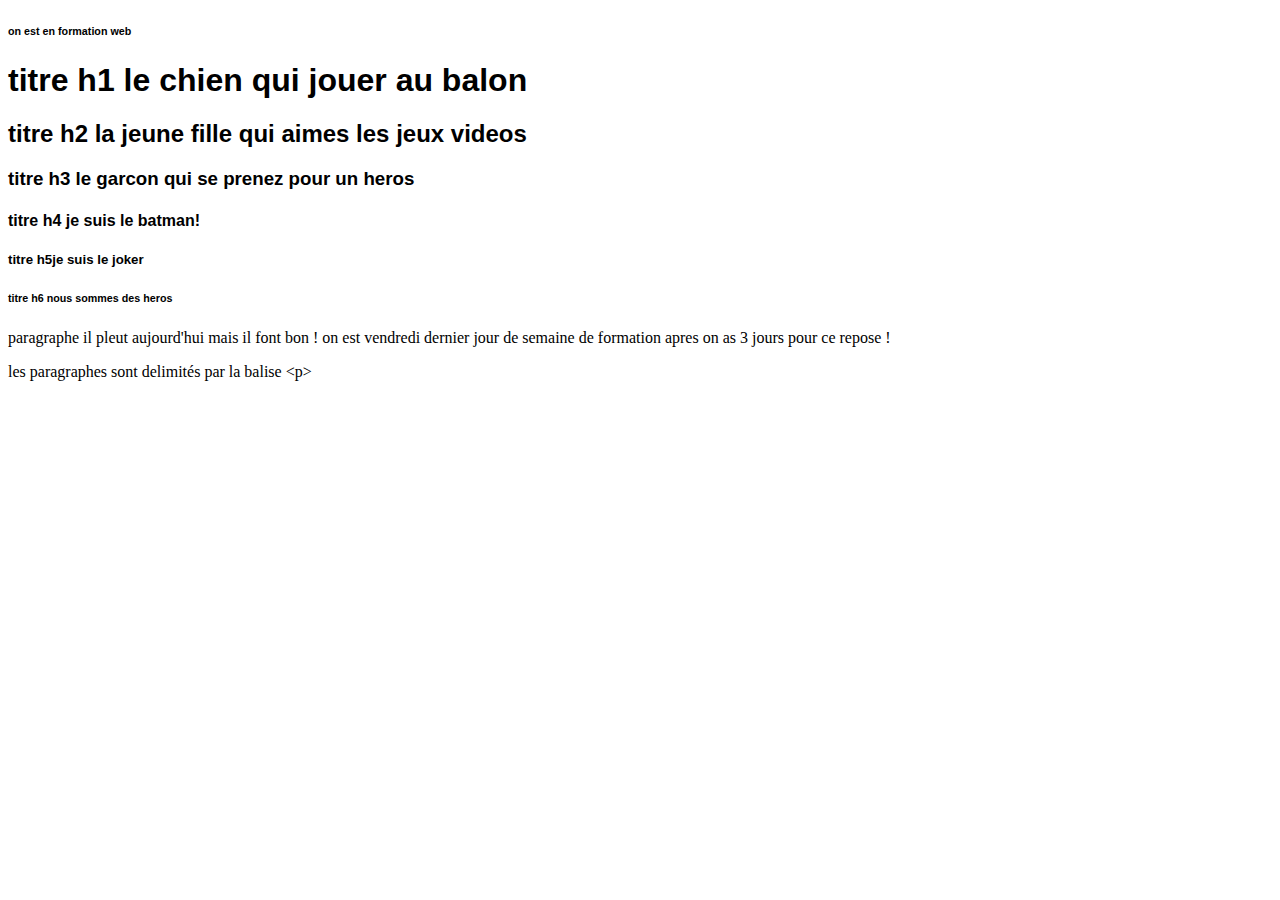
<file: index.html>
<!DOCTYPE html>
<html lang="en">
  <head>
    <meta charset="UTF-8" />
    <meta http-equiv="X-UA-Compatible" content="IE=edge" />
    <meta name="viewport" content="width=device-width, initial-scale=1.0" />
    <title>Document</title>
    <link rel="stylesheet" href="css/index.css" />
  </head>
  <body>
    <header><h6>on est en formation web</h6></header>

    <main>
      <h1>titre h1 le chien qui jouer au balon</h1>
      <h2>titre h2 la jeune fille qui aimes les jeux videos</h2>
      <h3>titre h3 le garcon qui se prenez pour un heros</h3>
      <h4>titre h4 je suis le batman!</h4>
      <h5>titre h5je suis le joker</h5>
      <h6>titre h6 nous sommes des heros</h6>
      <p>
        paragraphe il pleut aujourd'hui mais il font bon ! on est vendredi
        dernier jour de semaine de formation apres on as 3 jours pour ce repose
        !
      </p>
      <p>les paragraphes sont delimités par la balise &lt;p></p>
    </main>
  </body>
</html>
</file>
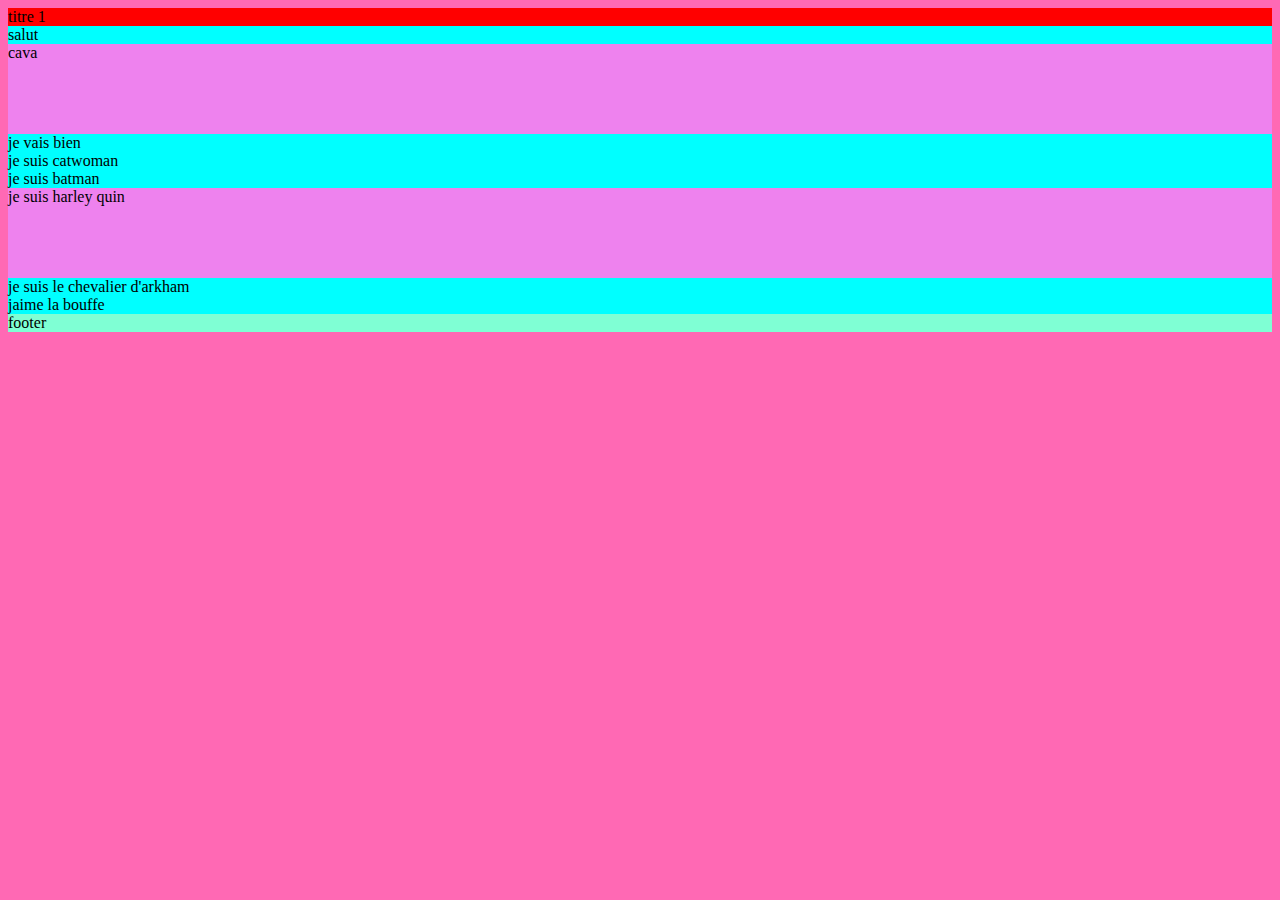
<file: balise.html>
<!DOCTYPE html>
<html lang="en">
  <head>
    <meta charset="UTF-8" />
    <meta http-equiv="X-UA-Compatible" content="IE=edge" />
    <meta name="viewport" content="width=device-width, initial-scale=1.0" />
    <title>Document</title>
    <link rel="stylesheet" href="./css/balise.css" />
  </head>
  <body>
    <header>titre 1</header>
    <main>
      <section class="section1">salut</section>
      <section class="section2">cava</section>
      <section>je vais bien</section>
      <section>je suis catwoman</section>
      <section>je suis batman</section>
      <section class="section2">je suis harley quin</section>
      <section>je suis le chevalier d'arkham</section>
      <section>jaime la bouffe</section>
    </main>
    <footer>footer</footer>
  </body>
</html>
</file>
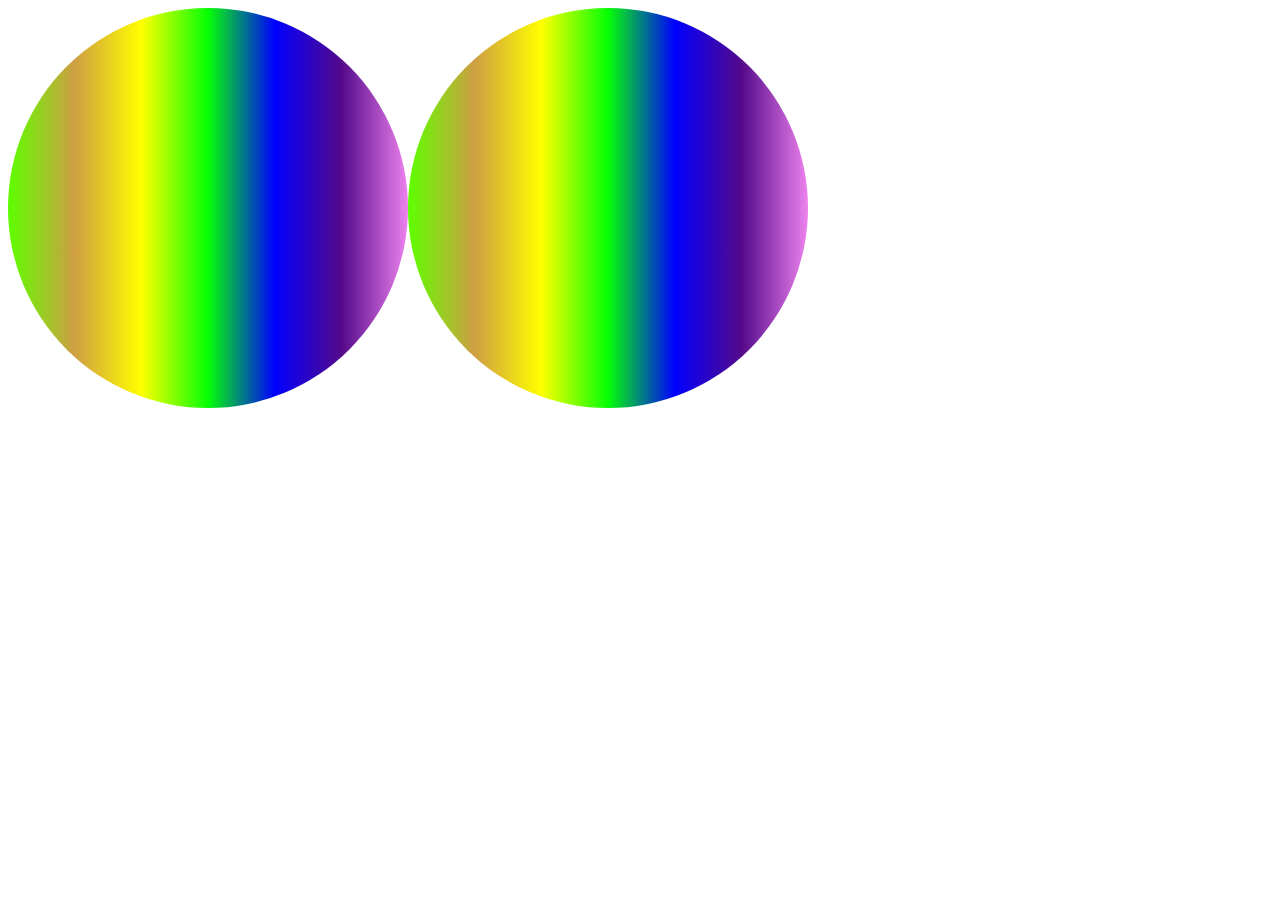
<file: degradecouleur.html>
<!DOCTYPE html>
<html lang="en">
<head>
    <meta charset="UTF-8">
    <meta http-equiv="X-UA-Compatible" content="IE=edge">
    <meta name="viewport" content="width=, initial-scale=1.0">
    <title>Document</title>
    <link rel="stylesheet" href="./css/degradecouleur.css">
</head>
<body>
    <header></header>
    <nav></nav>
    <main>
        <section> 
            <div class="rond">
            
                
            </div> 
            <div class="rond" ></div>
        </section>
    </main>
    <footer></footer>
</body>
</html>
</file>
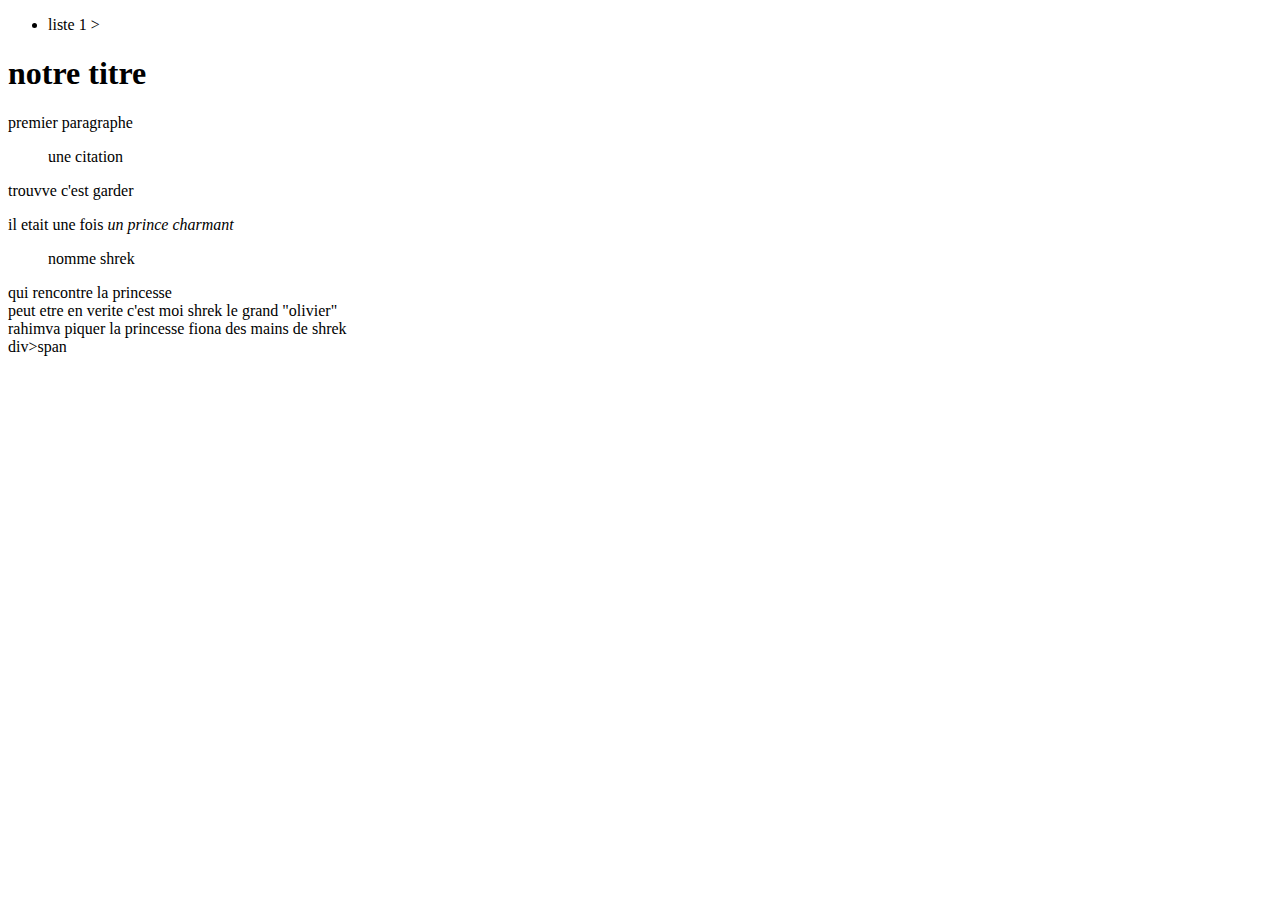
<file: emmet.html>
<!DOCTYPE html>
<html lang="en">
<head>
    <meta charset="UTF-8">
    <meta http-equiv="X-UA-Compatible" content="IE=edge">
    <meta name="viewport" content="width=device-width, initial-scale=1.0">
    <title>Document</title>
</head>

<body>
    <nav>
        <ul>
            <li>liste 1 ></li>
        </ul>
    </nav>
    <div><h1>notre titre </h1></div>
    <p>premier paragraphe</p>
    <blockquote>une citation</blockquote>
    <div></div>
    <div>trouvve c'est garder </div>
    <div>
        <p><span> il etait une fois</span><em> un prince charmant</em></p>
        <blockquote> nomme shrek</blockquote>
    </div>
<div><p></p>qui rencontre la princesse</div>
<div>peut etre en verite c'est moi shrek le grand "olivier"</div>

<div> rahimva piquer la princesse fiona des mains de shrek</div>
<div>
div>span
<p></p>
</body>

</html>
</file>
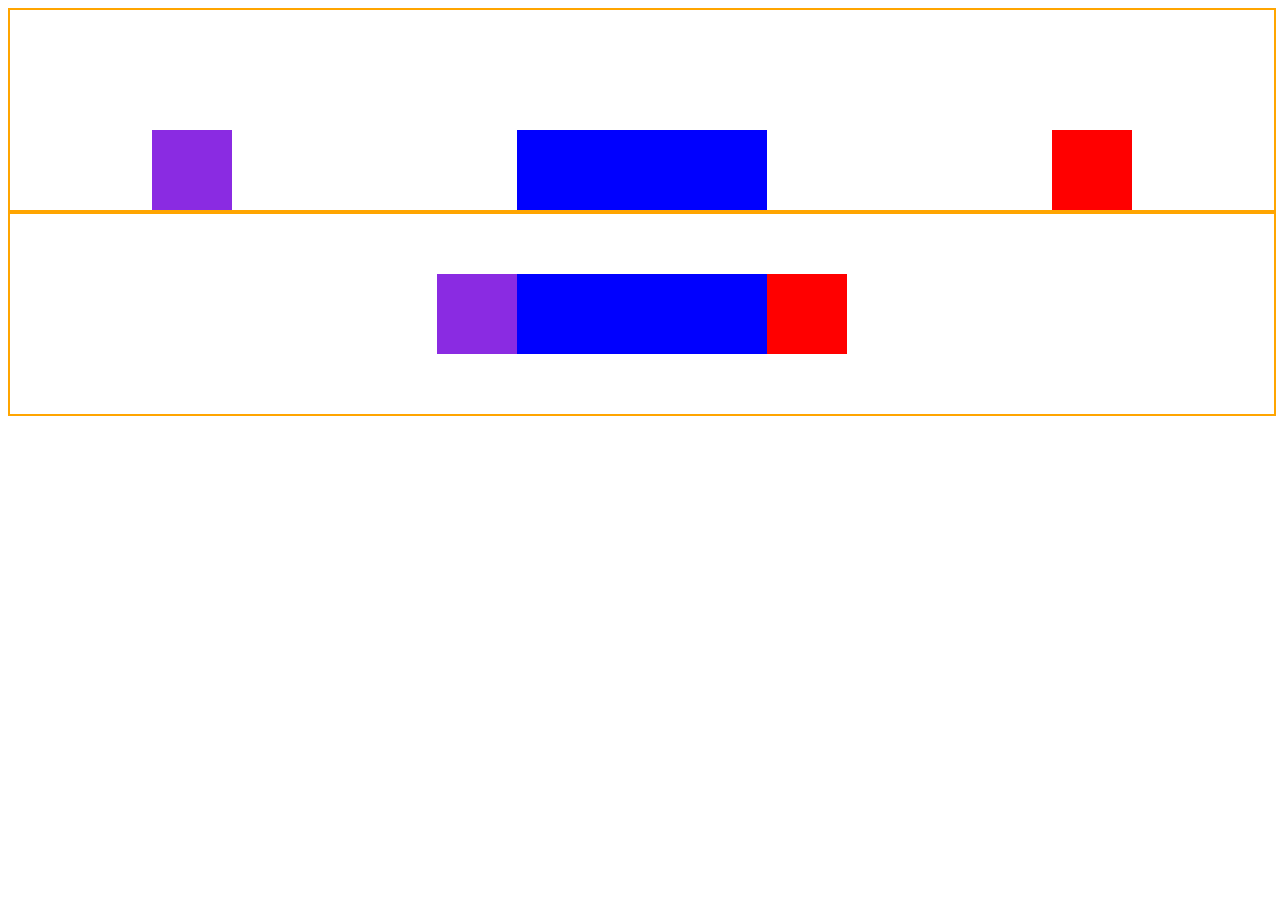
<file: flex.html>
<!DOCTYPE html>
<html lang="en">
  <head>
    <meta charset="UTF-8" />
    <meta http-equiv="X-UA-Compatible" content="IE=edge" />
    <meta name="viewport" content="width=device-width, initial-scale=1.0" />
    <title>Document</title>
    <link rel="stylesheet" href="css/flex.css" />
  </head>
  <body>
    <header></header>
    <nav></nav>
    <main>
      <section>
        <div class="cadre">
          <div class="carre"></div>
          <div class="rectangle"></div>
          <div class="carre_2"></div>
        </div>
        <div class="cadre_2">
          <div class="carre"></div>
          <div class="rectangle"></div>
          <div class="carre_2"></div>
        </div>
      </section>
    </main>
    <footer></footer>
  </body>
</html>
</file>
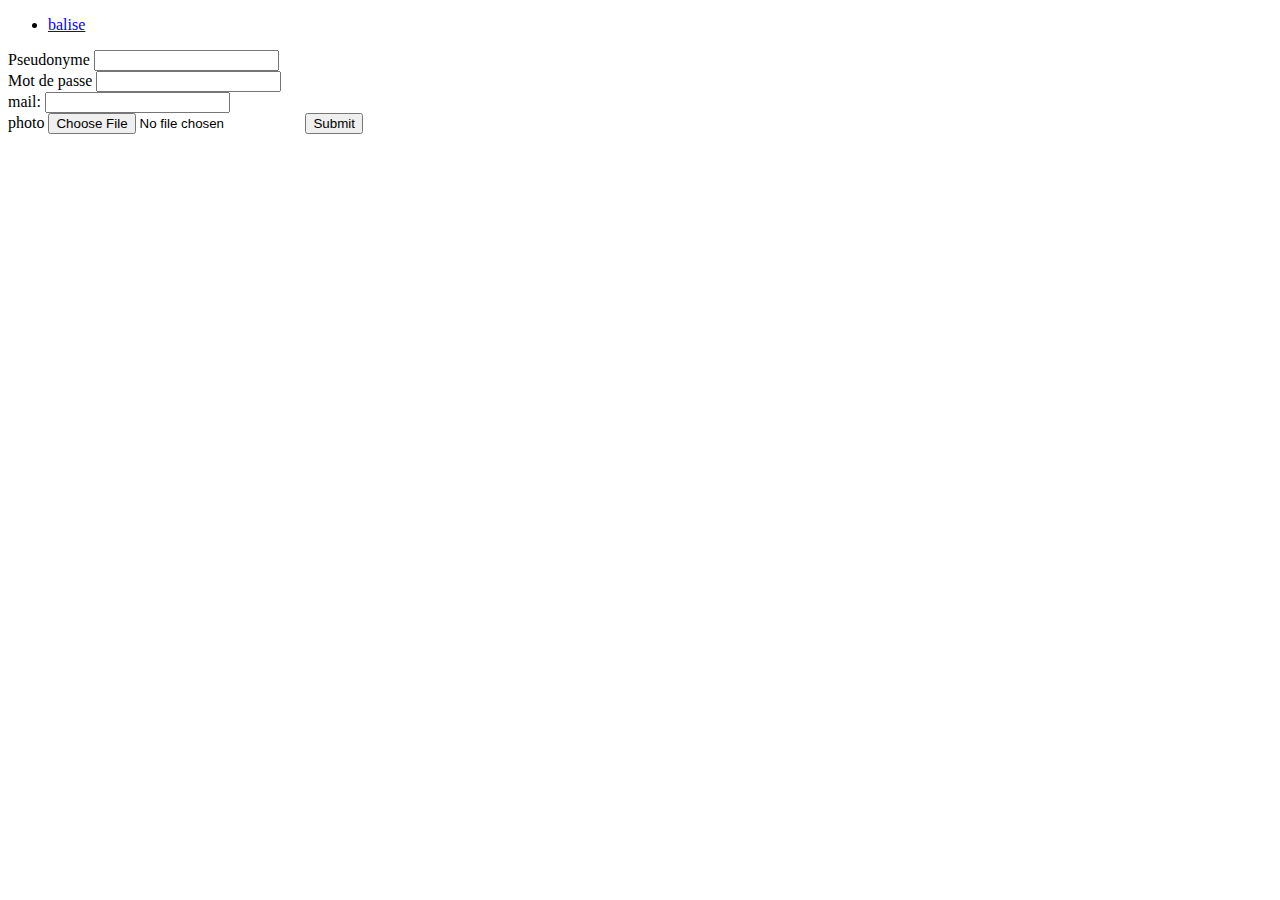
<file: formulaire.html>
<!DOCTYPE html>
<html lang="en">
  <head>
    <meta charset="UTF-8" />
    <meta http-equiv="X-UA-Compatible" content="IE=edge" />
    <meta name="viewport" content="width=, initial-scale=1.0" />
    <title>Document</title>
  </head>
  <body>
    <header>
      <nav>
        <ul>
          <li>
            <a href="./balise.html" target="_blank">balise</a>
          </li>
        </ul>
      </nav>
    </header>
    <main>
      <section>
        <form action="index.html">
          <label for="pseudonyme">Pseudonyme</label>
          <input type="text" id="pseudonyme" name="pseudonyme" /><br />
          <label for="password">Mot de passe</label>
          <input type="text" id="password" name="password" /><br />
          <label for="email">mail:</label>
          <input type="text" id="email" name="email" /><br />
          <label for="photo">photo</label>
          <input type="file" />

          <input type="submit"/>
        </form>
      </section>
    </main>
  </body>
</html>
</file>
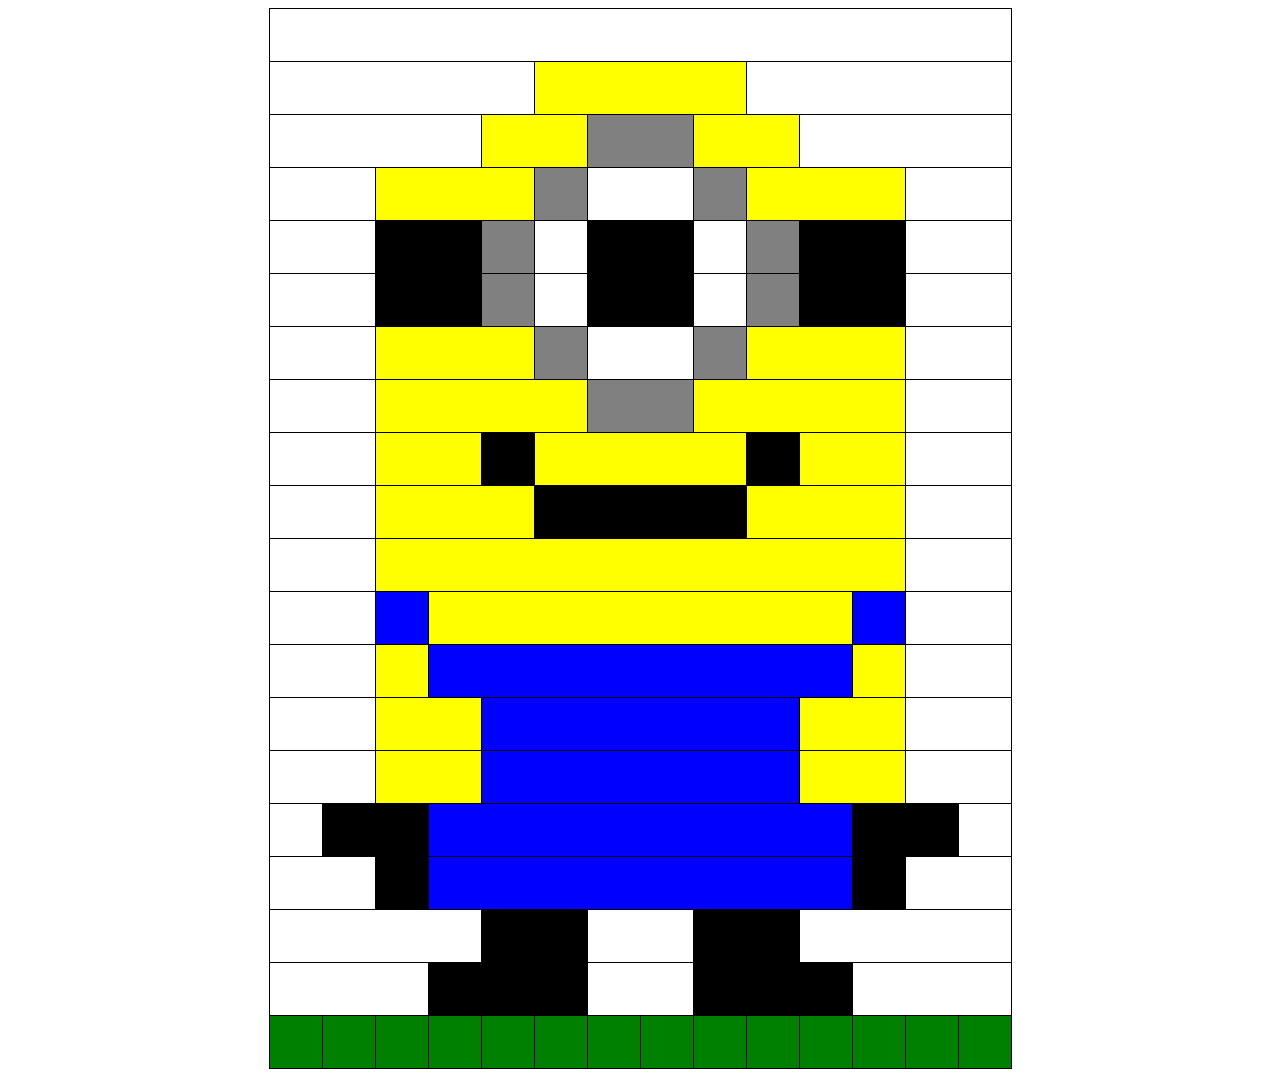
<file: lesminions.html>
<!DOCTYPE html>
<html lang="en">
  <head>
    <meta charset="UTF-8" />
    <meta http-equiv="X-UA-Compatible" content="IE=edge" />
    <meta name="viewport" content="width=device-width, initial-scale=1.0" />
    <title>Document</title>
    <link rel="stylesheet" href="./css/lesminions.css" />
  </head>
  <body>
    <table>
      <thead>
        <tr>
          <td class="blanc" colspan="14"></td>
        </tr>
      </thead>
      <tbody>
        <tr>
          <td class="blanc" colspan="5"></td>
          <td class="jaune" colspan="4"></td>
          <td class="blanc" colspan="5"></td>
        </tr>
        <tr>
          <td class="blanc" colspan="4"></td>
          <td class="jaune" colspan="2"></td>
          <td class="gris" colspan="2"></td>
          <td class="jaune" colspan="2"></td>
          <td class="blanc" colspan="4"></td>
        </tr>
        <tr>
          <td class="blanc" colspan=" 2"></td>
          <td class="jaune" colspan="3"></td>
          <td class="gris" colspan="1"></td>
          <td class="blanc" colspan="2"></td>
          <td class="gris" colspan="1"></td>
          <td class="jaune" colspan="3"></td>
          <td class="blanc" colspan="2"></td>
        </tr>
        <tr>
          <td class="blanc" colspan="2"></td>
          <td class="noir" colspan="2"></td>
          <td class="gris" colspan="1"></td>
          <td class="blanc" colspan="1"></td>
          <td class="noir" colspan="2"></td>
          <td class="blanc" colspan="1"></td>
          <td class="gris" colspan="1"></td>
          <td class="noir" colspan="2"></td>
          <td class="blanc" colspan="2"></td>
        </tr>
        <tr>
          <td class="blanc" colspan="2"></td>
          <td class="noir" colspan="2"></td>
          <td class="gris" colspan="1"></td>
          <td class="blanc" colspan="1"></td>
          <td class="noir" colspan="2"></td>
          <td class="blanc" colspan="1"></td>
          <td class="gris" colspan="1"></td>
          <td class="noir" colspan="2"></td>
          <td class="blanc" colspan="2"></td>
        </tr>
        <tr>
          <th class="blanc" colspan="2"></th>
          <td class="jaune" colspan="3"></td>
          <td class="gris" colspan="1"></td>
          <td class="blanc" colspan="2"></td>
          <td class="gris" colspan="1"></td>
          <td class="jaune" colspan="3"></td>
          <td class="blanc" colspan="2"></td>
        </tr>
        <td class="blanc" colspan="2"></td>
        <td class="jaune" colspan="4"></td>
        <td class="gris" colspan="2"></td>
        <td class="jaune" colspan="4"></td>
        <td class="blanc" colspan="2"></td>

        <tr>
          <td class="blanc" colspan="2"></td>
          <td class="jaune" colspan="2"></td>
          <td class="noir" colspan="1"></td>
          <td class="jaune" colspan="4"></td>
          <td class="noir" colspan="1"></td>
          <td class="jaune" colspan="2"></td>
        </tr>
        <tr>
          <td class="blanc" colspan="2"></td>
          <td class="jaune" colspan="3"></td>
          <td class="noir" colspan="4"></td>
          <td class="jaune" colspan="3"></td>
          <td class="blanc" colspan="2"></td>
        </tr>

        <tr>
          <td class="blanc" colspan="2"></td>
          <td class="jaune" colspan="10"></td>
          <td class="blanc" colspan="2"></td>
        </tr>
        <tr>
          <td class="blanc" colspan="2"></td>
          <td class="bleu" colspan="1"></td>
          <td class="jaune" colspan="8"></td>
          <td class="bleu" colspan="1"></td>
        </tr>
        <tr>
          <td class="blanc" colspan="2"></td>
          <td class="jaune" colspan="1"></td>
          <td class="bleu" colspan="8"></td>
          <td class="jaune" colspan="1"></td>
          <td class="blanc" colspan="2"></td>
        </tr>
        <tr>
          <td class="blanc" colspan="2"></td>
          <td class="jaune" colspan="2"></td>
          <td class="bleu" colspan="6"></td>
          <td class="jaune" colspan="2"></td>
          <td class="blanc" colspan="2"></td>
        </tr>
        <tr>
          <td class="blanc" colspan="2"></td>
          <td class="jaune" colspan="2"></td>
          <td class="bleu" colspan="6"></td>
          <td class="jaune" colspan="2"></td>
          <td class="blanc" colspan="2"></td>
        </tr>
        <tr>
          <td class="blanc" colspan="1"></td>
          <td class="noir" colspan="2"></td>
          <td class="bleu" colspan="8"></td>
          <td class="noir" colspan="2"></td>
          <td class="blanc" colspan="1"></td>
        </tr>
        <tr>
          <td class="blanc" colspan="2"></td>
          <td class="noir" colspan="1"></td>
          <td class="bleu" colspan="8"></td>
          <td class="noir" colspan="1"></td>
          <td class="blanc" colspan="2"></td>
        </tr>
        <tr>
          <td class="blanc" colspan="4"></td>
          <td class="noir" colspan="2"></td>
          <td class="blanc" colspan="2"></td>
          <td class="noir" colspan="2"></td>
          <td class="blanc" colspan="4"></td>
        </tr>
        <tr>
            <td class="blanc" colspan="3"></td>
            <td class="noir" colspan="3"></td>
            <td class="blanc" colspan="2"></td>
            <td class="noir" colspan="3"></td>
            <td class="blanc" colspan="3"></td>


        </tr>
      </tbody>
      <tfoot>
        <tr>
          <td class="vert"></td>
          <td class="vert"></td>
          <td class="vert"></td>
          <td class="vert"></td>
          <td class="vert"></td>
          <td class="vert"></td>
          <td class="vert"></td>
          <td class="vert"></td>
          <td class="vert"></td>
          <td class="vert"></td>
          <td class="vert"></td>
          <td class="vert"></td>
          <td class="vert"></td>
          <td class="vert"></td>
        </tr>
      </tfoot>
    </table>
  </body>
</html>
</file>
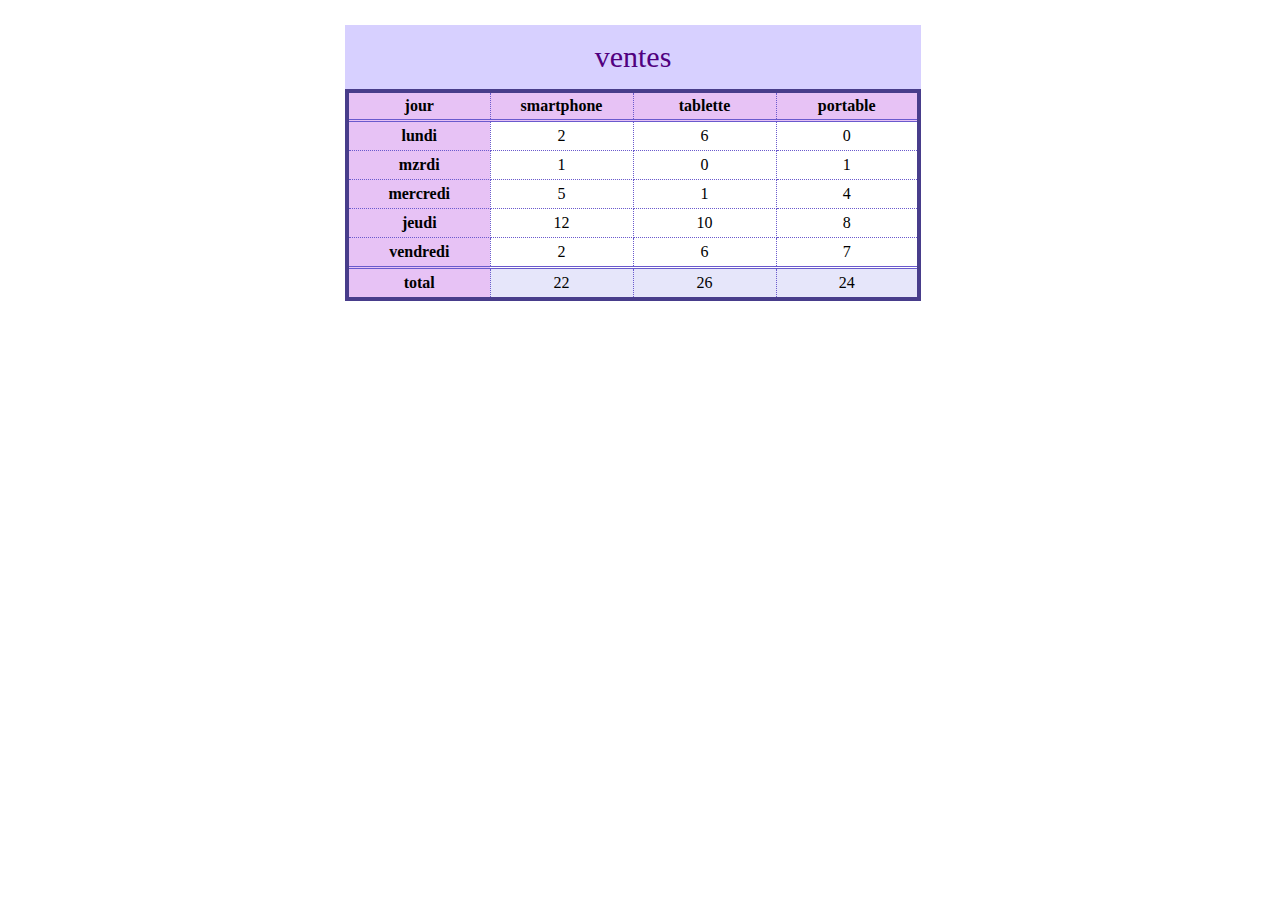
<file: tableau.html>
<!DOCTYPE html>
<html lang="en">
  <head>
    <meta charset="UTF-8" />
    <meta http-equiv="X-UA-Compatible" content="IE=edge" />
    <meta name="viewport" content="width=, initial-scale=1.0" />
    <title>Document</title>
    <link rel="stylesheet" href="tableau.css">
  </head>
  <body>
    <table>
      <caption>
        ventes
      </caption>
      <thead>
        <tr>
          <th scope="col">jour</th>
          <th scope="col">smartphone</th>
          <th scope="col">tablette</th>
          <th scope="col">portable</th>
        </tr>
      </thead>
      <tbody>
        <tr>
          <th>lundi</th>
          <td>2</td>
          <td>6</td>
          <td>0</td>
        </tr>
        <tr>
          <th>mzrdi</th>
          <td>1</td>
          <td>0</td>
          <td>1</td>
        </tr>
        <tr>
          <th>mercredi</th>
          <td>5</td>
          <td>1</td>
          <td>4</td>
        </tr>
        <tr>
          <th>jeudi</th>
          <td>12</td>
          <td>10</td>
          <td>8</td>
        </tr>

        <tr>
          <th>vendredi</th>
          <td>2</td>
          <td>6</td>
          <td>7</td>
        </tr>
      </tbody>
      <tfoot>
        <tr>
          <th>total</th>
          <td>22</td>
          <td>26</td>
          <td>24</td>
        </tr>
      </tfoot>
    </table>
  </body>
</html>
</file>
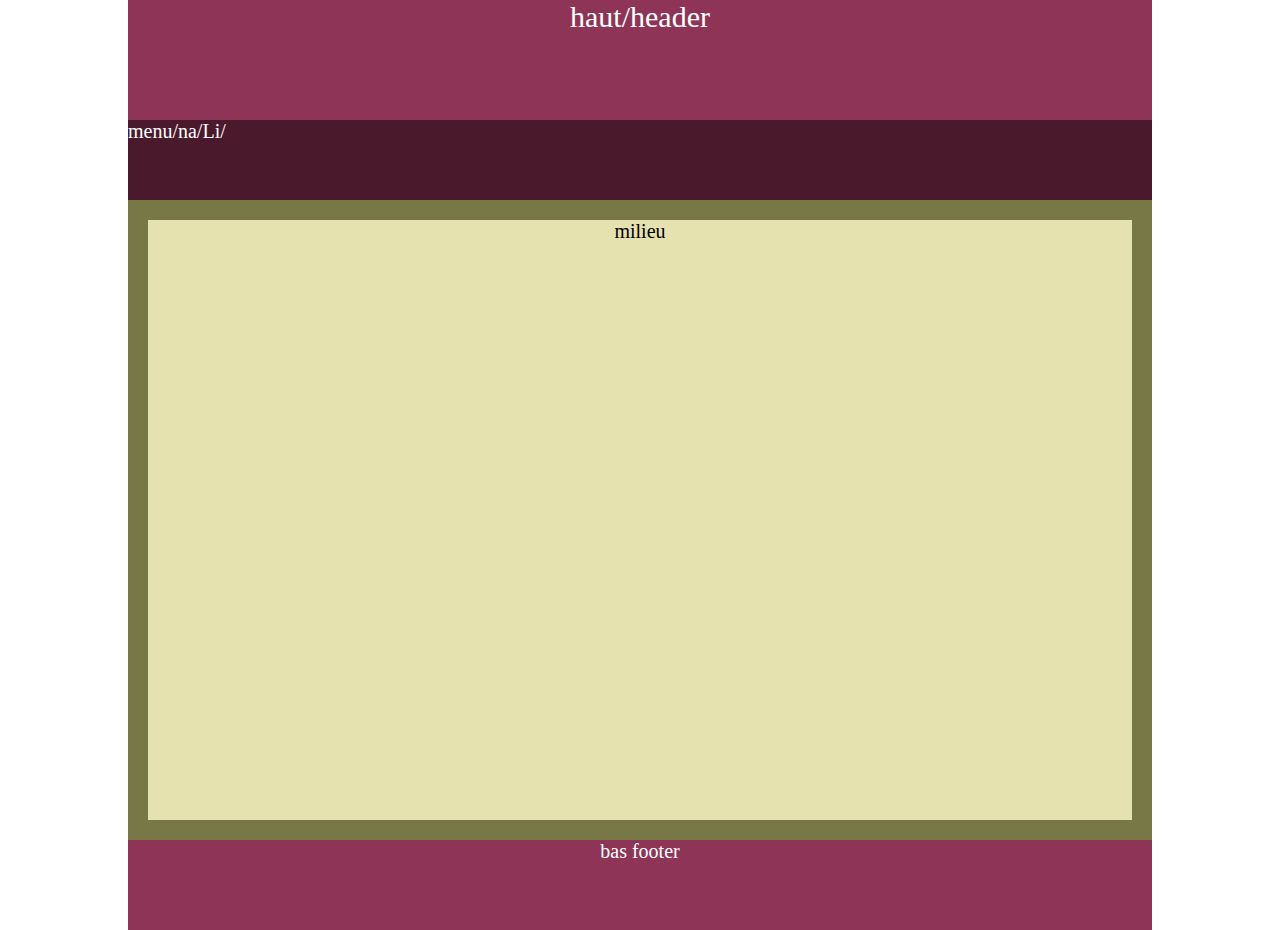
<file: zoning.html>
<!DOCTYPE html>
<html lang="en">
  <head>
    <meta charset="UTF-8" />
    <meta http-equiv="X-UA-Compatible" content="IE=edge" />
    <meta name="viewport" content="width=device-width, initial-scale=1.0" />
    <title>Document</title>
    <link rel="stylesheet" href="./css/zoning.css" />
  </head>
  <body>
    <header>haut/header</header>
    <nav> menu/na/Li/ </nav>

    <main>
      <section><div> milieu </div></section>
    </main>
    <footer> bas footer</footer>
  </body>
</html>
</file>
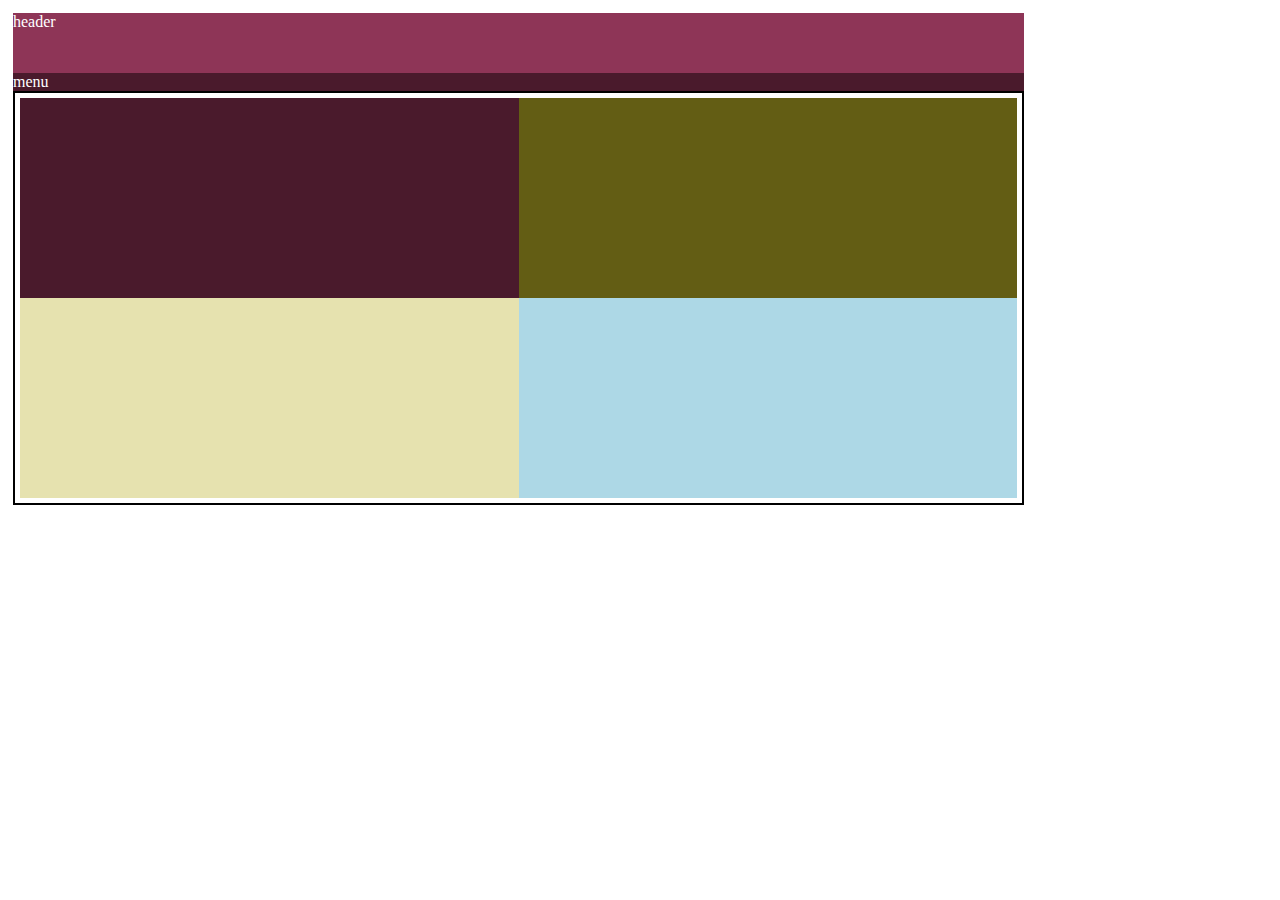
<file: zoning2.html>
<!DOCTYPE html>
<html lang="en">
<head>
    <meta charset="UTF-8">
    <meta http-equiv="X-UA-Compatible" content="IE=edge">
    <meta name="viewport" content="width=device-width, initial-scale=1.0">
    <title>Document</title>
    <link rel="stylesheet" href="./css/zoning2.css">
</head>
<body>
    <!--  div#conteneur>(header+nav+main>section*2>div*2^^footer) -->
   <div id="conteneur">
       <header>
           <p>header</p>
        </header>
       <nav><p>menu</p></nav>
       <main>
           <section>
               <div class="dim bordeau"></div>
               <div class="dim vert-fonce"></div>
               <div class="clear"></div>
           </section>
           <section>
               <div class="dim vert-claire"></div>
               <div class="dim bleu "></div>
               <div class="clean"></div>
           </section>
       </main>
       <footer></footer>
   </div>

</body>
</html>
</file>
<file: css/index.css>
body{
    font-family: cursive;
}
 h1,h2,h3,h4,h5,h6{font-family: 'josefin sans',sans-serif;}
</file>
<file: css/balise.css>
body {
  background-color: hotpink;
}

section {
  background-color: aqua;
}

header {
  background-color: red;
}

footer {
  background-color: aquamarine;
}

.section2 {height: 90px;
  background-color: violet;
}
</file>
<file: css/degradecouleur.css>
.rond{float:left;
    background-image: linear-gradient(to right, rgb(94, 255, 0),rgb(207, 158, 67),yellow,rgb(5, 255, 5),blue,rgb(84, 9, 138),violet);
    width: 400px;
    height:400px;
    border-radius:50%;
}
</file>
<file: css/flex.css>
.carre {
  width: 80px;
  height: 80px;
  background-color: red;
}
.rectangle {
  width: 80px;
  height: 80px;
  background-color: blue;
  flex-basis: 250px;
}
.carre_2 {
  width: 80px;
  height: 80px;
  background-color: blueviolet;
}

.cadre {
    border: 2px solid orange;
    display: flex;
    flex-direction: row-reverse;
    justify-content: space-around;
    align-items: flex-end;
    width: 100%;
    height: 200px;
}

.cadre_2 {
    border: 2px solid orange;
    display: flex;
    flex-direction: row-reverse;
    justify-content: center;
    align-items: center;
    width: 100%;
    height: 200px;
}
</file>
<file: css/lesminions.css>
td{
    width: 50px;
    height: 50px;
    border: 1px solid black;
}

table{
    margin: auto;
    border-collapse: collapse;
    border: 1px solid black;
}

tbody {
    padding: 200px;
}

.jaune{
    background-color: yellow;
    
}
.gris{ background-color: gray;}

.vert{background-color: green;}

.noir{ background-color: black;}

.bleu{ background-color: blue;}
</file>
<file: tableau.css>
*{/*l'étoile ou astérisque sélectionne tous les éléments de ma page html*/
    font-family:fantasy;/*choix d'une police*/
}
body{
    width: 50%;/*largeur de ma page 50% de l'écran*/
    margin:auto;/*gestion automatique des marges pour que mon tableau soit centré*/
}
table{
    border: 4px solid #483d8b;/*bordure - 3 valeurs: épaisseur / type de trait / couleur*/
    border-collapse: collapse;/*par défaut la bordure contient 2 traits, pour que le trait soit unique on utilise la propriété "collapse"*/
    width: 90%;/*largeur du tableau par rapport à son contenant donc ici au body /!\ ne pas oublier la règle de l'héritage en CSS*/
    margin: 25px;/* marge exterieur de la balise */
}
thead, tfoot{
    background-color: #e6e6fa;
    border: 2px solid #6a5acd;
}
tbody{
    border: 3px double #6a5acd;/* solid dashed, dotted, double, ridge, groove*/
}
th{
    border: 1px dotted #6a5acd;/*dotted = pointillés*/
    padding: 4px;
    background-color: rgb(231, 194, 245); /* couleur en RGB= Red Green Blue*/
    width: 25%;
}
td{
    font-size: 100%;
    border: 1px dotted #6a5acd;
    text-align: center;
    padding: 5px;/*padding = marge intérieure*/
}

td:first-child{/*1er <td> pour aligner le texte à gauche de la première cellule de chaque rangée*/
    text-align: left;
    background-color: #e6e6fa;
}

caption{
    font-size: 30px;
    color: rgb(81, 0, 128);
    padding: 0.5em;
    background-color: rgb(215, 208, 255);
}
</file>
<file: css/zoning.css>
header {
  color: white;
  font-size: 30px;
  text-align: center;
  background-color: #8e3557;
  height: 120px;
}

nav {
  color: white;
  font-size: 20px;
  background-color: #4a1a2c;
  height: 80px;
}

body {
  width: 80%;
  margin: auto;
}

main {
  border: 20px solid #787746;
}
section {
  background-color: #e6e2af;
  height: 600px;
  font-size: 20px;
  color: black ;
  text-align: center;

}

footer {
    color: white;
    font-size: 20px;
    text-align: center;
    background-color: #8e3557;
    height: 90px;
}
</file>
<file: css/zoning2.css>
body{
    color: white;
}
#conteneur {
     width: 80%;
     padding: 5px;

}
header{
    height: 60px;
    background-color:#8e3557 ;
}
p{
    margin:0;
}


nav{
    background-color: #4a1a2c;
}
main{
    border: 2px solid black;
    padding: 5px;
    min-height: 100px;
    margin: auto;
    
    
}
section {
    background-color: orange;
    height: 200px;
}
div.dim{
    width: 50%;
    height: 200px;
    float: left;
}
.bordeau {
    background-color: #4a1a2c;
}
.vert-claire {
    background-color: #e6e2af;
}
.bleu{
    background-color: #add8e6;
}
.vert-fonce{
    background-color: #635d14;
}
.clear{
    clear: both;
}
</file>
